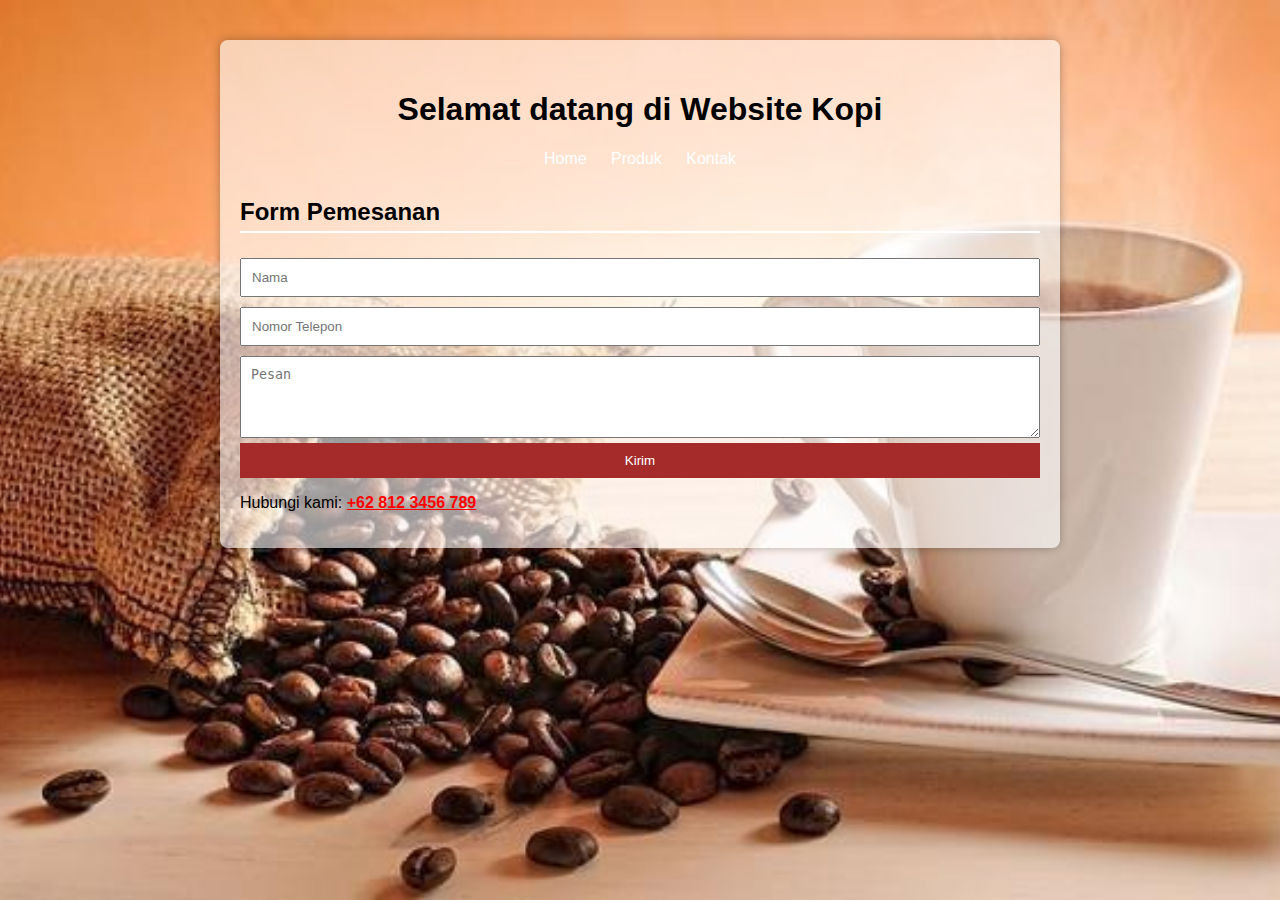
<file: index.html>
<!DOCTYPE html>
<html lang="en">
  <head>
    <meta charset="UTF-8" />
    <meta name="viewport" content="width=device-width, initial-scale=1" />
    <title>Website Kopi</title>
    <style>
      body {
        margin: 0;
        font-family: Arial, sans-serif;
        background: url("static/kopi3.jpg") no-repeat center center fixed;
        background-size: cover;
        color: whitesmoke;
      }

      .container {
        background-color: rgba(255, 255, 255, 0.6);
        padding: 20px;
        max-width: 800px;
        margin: 40px auto;
        border-radius: 8px;
        box-shadow: 0 0 10px rgba(0, 0, 0, 0.3);
        color: black; /* supaya tulisan di container terlihat */
      }

      header {
        text-align: center;
        padding: 10px 0;
      }

      nav a {
        color: white;
        margin: 0 10px;
        text-decoration: none;
      }

      nav a:hover {
        text-decoration: underline;
      }

      h2 {
        border-bottom: 2px solid #fff;
        padding-bottom: 5px;
      }

      form {
        display: flex;
        flex-direction: column;
      }

      form input,
      form textarea {
        padding: 10px;
        margin: 5px 0;
      }

      form button {
        padding: 10px;
        background: brown;
        color: white;
        border: none;
        cursor: pointer;
      }

      form button:hover {
        background: darkred;
      }

      a[href^="tel:"] {
        color: red;
        font-weight: bold;
      }
    </style>
  </head>
  <body>
    <div class="container">
      <header>
        <h1>Selamat datang di Website Kopi</h1>
        <nav>
          <a href="#">Home</a>
          <a href="#">Produk</a>
          <a href="#">Kontak</a>
        </nav>
      </header>

      <h2>Form Pemesanan</h2>
      <form>
        <input type="text" placeholder="Nama" required />
        <input type="tel" placeholder="Nomor Telepon" required />
        <textarea placeholder="Pesan" rows="4"></textarea>
        <button type="submit">Kirim</button>
      </form>

      <p>Hubungi kami: <a href="tel:+628123456789">+62 812 3456 789</a></p>
    </div>
  </body>
</html>
</file>
